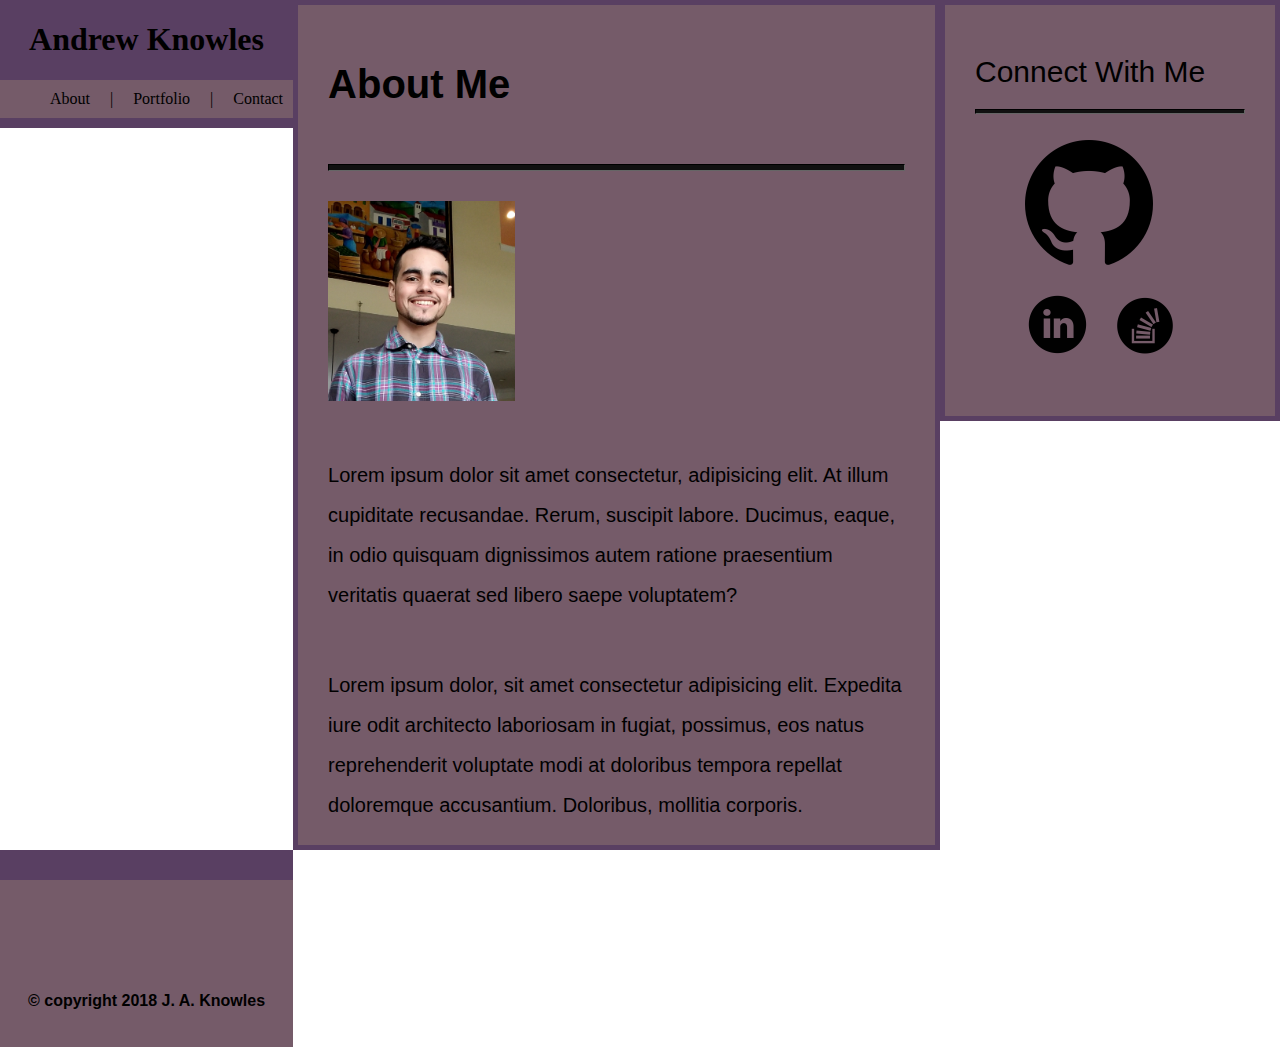
<file: index.html>
<!DOCTYPE html>
<html lang="en">
<head>
    <meta charset="UTF-8">
    <meta name="viewport" content="width=device-width, initial-scale=1.0">
    <meta http-equiv="X-UA-Compatible" content="ie=edge">
    <title>Andrew Knowles</title>
    <link rel="stylesheet" href="./assets/css/style.css">
</head>
<body class="grid-container">
    <header class="header">
        <nav class="navLinks">
            <div class="titleBox">
                <h1 class="headerTitle">Andrew Knowles</h1>
            </div>

            <ul class="navList">
                <li class="li"><a href="index.html" class="a">About</a></li>

                <li class="li">|</li>
                
                <li class="li"><a href="portfolio.html" class="a">Portfolio</a></li>

                <li class="li">|</li>
                
                <li class="li"><a href="contact.html" class="a">Contact</a></li>
            </ul>
        </nav>
    </header>
    <main class="main">
        <article  class="mainContent">
            <h1 class="h1Main">About Me</h1>
            <hr class="hrMain">                
            <img class="contentImage" src="./assets/images/professionalprofile.jpg" alt="profile picture of Andrew Knowles">

            <p class="p">                      
                Lorem ipsum dolor sit amet consectetur, adipisicing elit. At illum cupiditate recusandae. Rerum, suscipit labore. Ducimus, eaque, in odio quisquam dignissimos autem ratione praesentium veritatis quaerat sed libero saepe voluptatem?
            </p>
            <p class="p">
                Lorem ipsum dolor, sit amet consectetur adipisicing elit. Expedita iure odit architecto laboriosam in fugiat, possimus, eos natus reprehenderit voluptate modi at doloribus tempora repellat doloremque accusantium. Doloribus, mollitia corporis.
            </p>
        </article>
    </main>
    <aside class="sideLinks connectLinks">
        <h1 class="h1Connect">Connect With Me</h1>
        <hr class="hrConnect">
        <ul class="connectList">

            <li class="li"><a target="_blank" href="https://github.com/jaknowles97"><img class="ConnectImage" src="./assets/images/icon-github.png" alt="github profile link"></a></li>

            <li class="li"><a target="_blank" href="https://www.linkedin.com/in/john-knowles-37995a143/"><img class="connectImage" src="./assets/images/icon-linkedin.png" alt="Linkedin profile link"></a></li>

            <li class="li"><a target="_blank" href="https://stackoverflow.com/users/9259618/john-knowles"><img class="connectImage" src="./assets/images/icon-stack.png" alt="Stack Overflow account link"></a></li>
        </ul>
    </aside>
    <footer class="footer">
            <h6 class="copyright">&copy; copyright 2018 J. A. Knowles</h6>
    </footer>
    
</body>
</html>
</file>
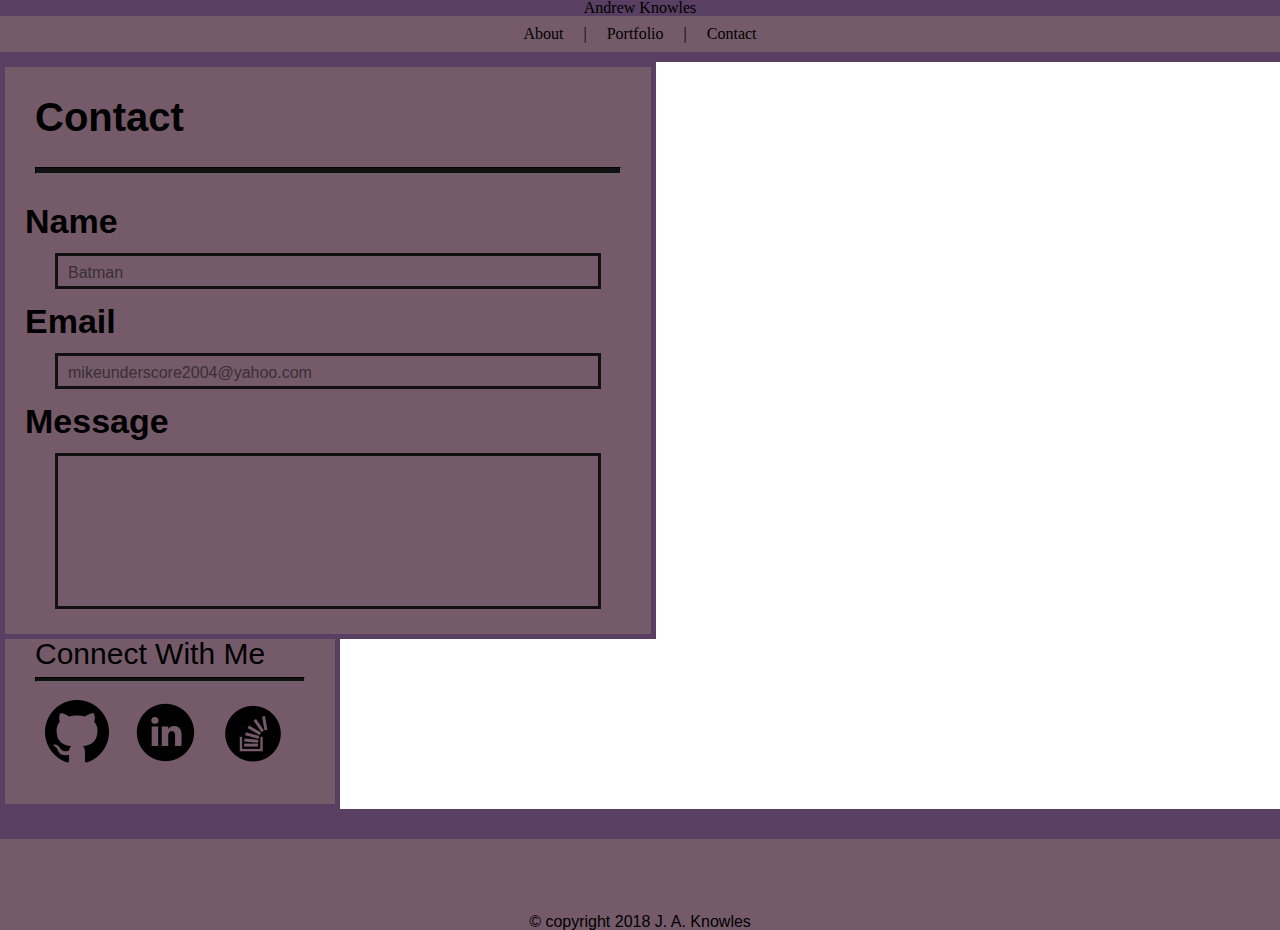
<file: contact.html>
<!Doctype>
<html>
    <head>
        <meta charset="utf-8">
        <!-- reset.css before style.css -->
        <link rel="stylesheet" href="./assets/css/reset.css">
        <link rel="stylesheet" href="./assets/css/style.css">
        <link rel="icon" href="./assets/images/favicon.png" type="image/png" sizes="64x64">
        <title>Andrew Knowles</title>
    </head>

    <body class="body">
        <header class="header">
            <nav class="navLinks">
                <div class="titleBox">
                    <h1 class="headerTitle">Andrew Knowles</h1>
                </div>

                <ul class="navList">
                    <li class="li"><a href="index.html" class="a">About</a></li>

                    <li class="li">|</li>

                    <li class="li"><a href="portfolio.html" class="a">Portfolio</a></li>

                    <li class="li">|</li>
                    
                    <li class="li"><a href="contact.html" class="a">Contact</a></li>
                </ul>
            </nav>
        </header>

        <div class="wrapper">
            <article  class="mainContent">
                    <h1 class="h1Main">Contact</h1>
                    <hr class="hrMain">
    
                <div class="inputForm">
                    <h2 class="inputTitle">Name</h2>
                    <div class="inputBox">
                        <P class="exampleText">Batman</P>
                    </div>

                    <h2 class="inputTitle">Email</h2>
                    <div class="inputBox">
                        <p class="exampleText">mikeunderscore2004@yahoo.com</p>
                    </div>

                    <h2 class="inputTitle">Message</h2>
                    <div class="inputBox message">

                    </div>
                </div>
            </article>

            <aside class="connectLinks">
                <h1 class="h1Connect">Connect With Me</h1>
                <hr class="hrConnect">
                <ul class="connectList">

                    <li class="li"><a target="_blank" href="https://github.com/jaknowles97"><img class="ConnectImage" src="./assets/images/icon-github.png" alt="github profile link"></a></li>

                    <li class="li"><a target="_blank" href="https://www.linkedin.com/in/john-knowles-37995a143/"><img class="connectImage" src="./assets/images/icon-linkedin.png" alt="Linkedin profile link"></a></li>

                    <li class="li"><a target="_blank" href="https://stackoverflow.com/users/9259618/john-knowles"><img class="connectImage" src="./assets/images/icon-stack.png" alt="Stack Overflow account link"></a></li>
                </ul>
            </aside>
        </div>

        <footer class="footer">
            <h6 class="copyright">&copy; copyright 2018 J. A. Knowles</h6>
        </footer>
    </body>
</html>
</file>
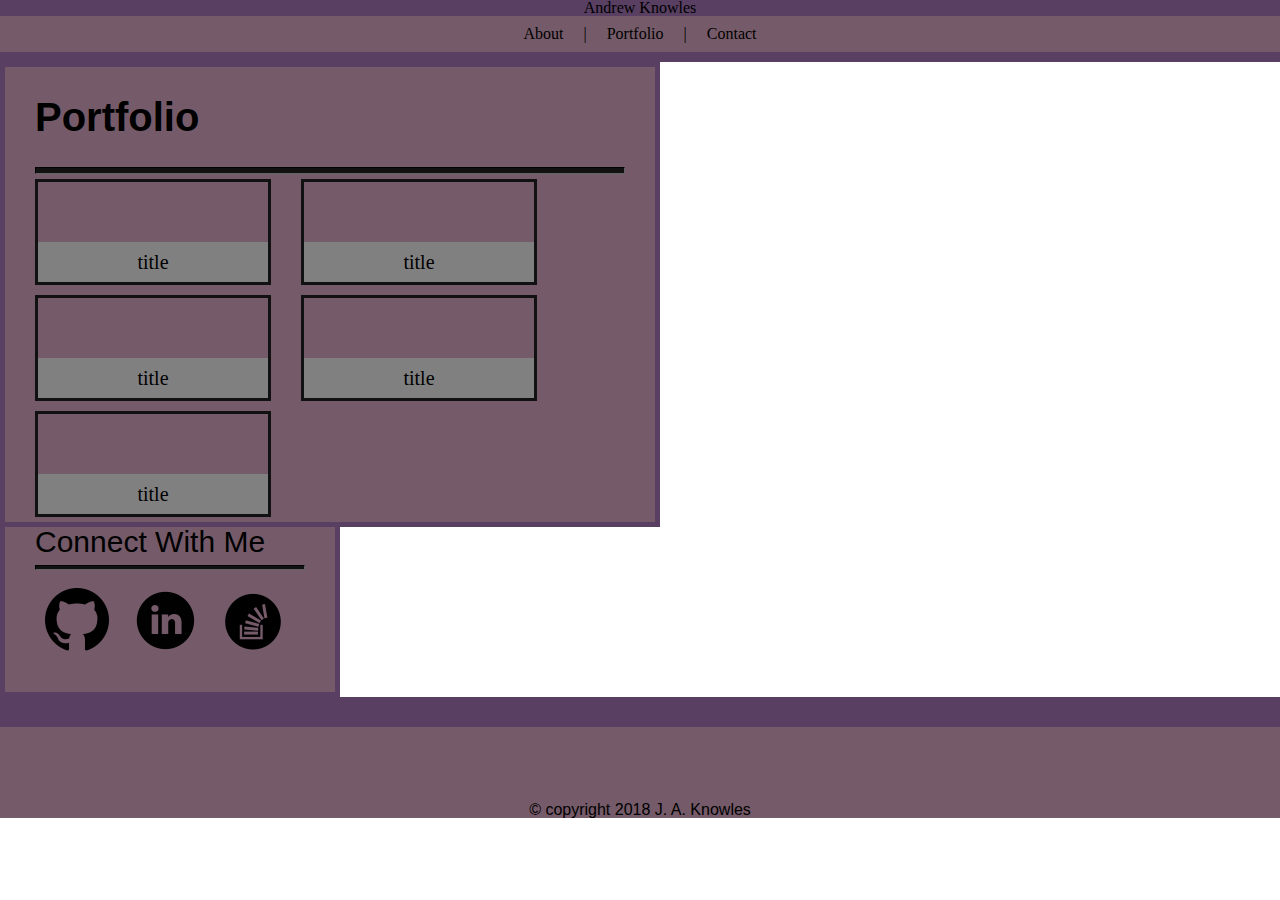
<file: portfolio.html>
<!Doctype>
<html>
    <head>
        <meta charset="utf-8">
        <!-- reset.css before style.css -->
        <link rel="stylesheet" href="./assets/css/reset.css">
        <link rel="stylesheet" href="./assets/css/style.css">
        <link rel="icon" href="./assets/images/favicon.png" type="image/png" sizes="64x64">
        <title>Andrew Knowles</title>
    </head>

    <body class="body">
        <header class="header">
            <nav class="navLinks">
                <div class="titleBox">
                    <h1 class="headerTitle">Andrew Knowles</h1>
                </div>

                <ul class="navList">
                    <li class="li"><a href="index.html" class="a">About</a></li>

                    <li class="li">|</li>
                    
                    <li class="li"><a href="portfolio.html" class="a">Portfolio</a></li>

                    <li class="li">|</li>
                    
                    <li class="li"><a href="contact.html" class="a">Contact</a></li>
                </ul>
            </nav>
        </header>

        <div class="wrapper">
            <article  class="mainContent">
                <h1 class="h1Main">Portfolio</h1>
                <hr class="hrMain">

                <div class="projectContainer1">
                    <div class="projectTitle">
                        <h3>title</h3>
                    </div>
                </div>

                <div class="projectContainer2">
                    <h3 class="projectTitle">title</h3>
                </div>

                <div class="projectContainer3">
                    <h3 class="projectTitle">title</h3>
                </div>

                <div class="projectContainer4">
                    <h3 class="projectTitle">title</h3>
                </div>

                <div class="projectContainer5">
                    <h3 class="projectTitle">title</h3>
                </div>
            </article>    

            <aside class="connectLinks">
                <h1 class="h1Connect">Connect With Me</h1>
                <hr class="hrConnect">
                <ul class="connectList">

                    <li class="li"><a target="_blank" href="https://github.com/jaknowles97"><img class="ConnectImage" src="./assets/images/icon-github.png" alt="github profile link"></a></li>

                    <li class="li"><a target="_blank" href="https://www.linkedin.com/in/john-knowles-37995a143/"><img class="connectImage" src="./assets/images/icon-linkedin.png" alt="Linkedin profile link"></a></li>

                    <li class="li"><a target="_blank" href="https://stackoverflow.com/users/9259618/john-knowles"><img class="connectImage" src="./assets/images/icon-stack.png" alt="Stack Overflow account link"></a></li>
                </ul>
            </aside>
        </div>

        <footer class="footer">
            <h6 class="copyright">&copy; copyright 2018 J. A. Knowles</h6>
        </footer>
    </body>
</html>
</file>
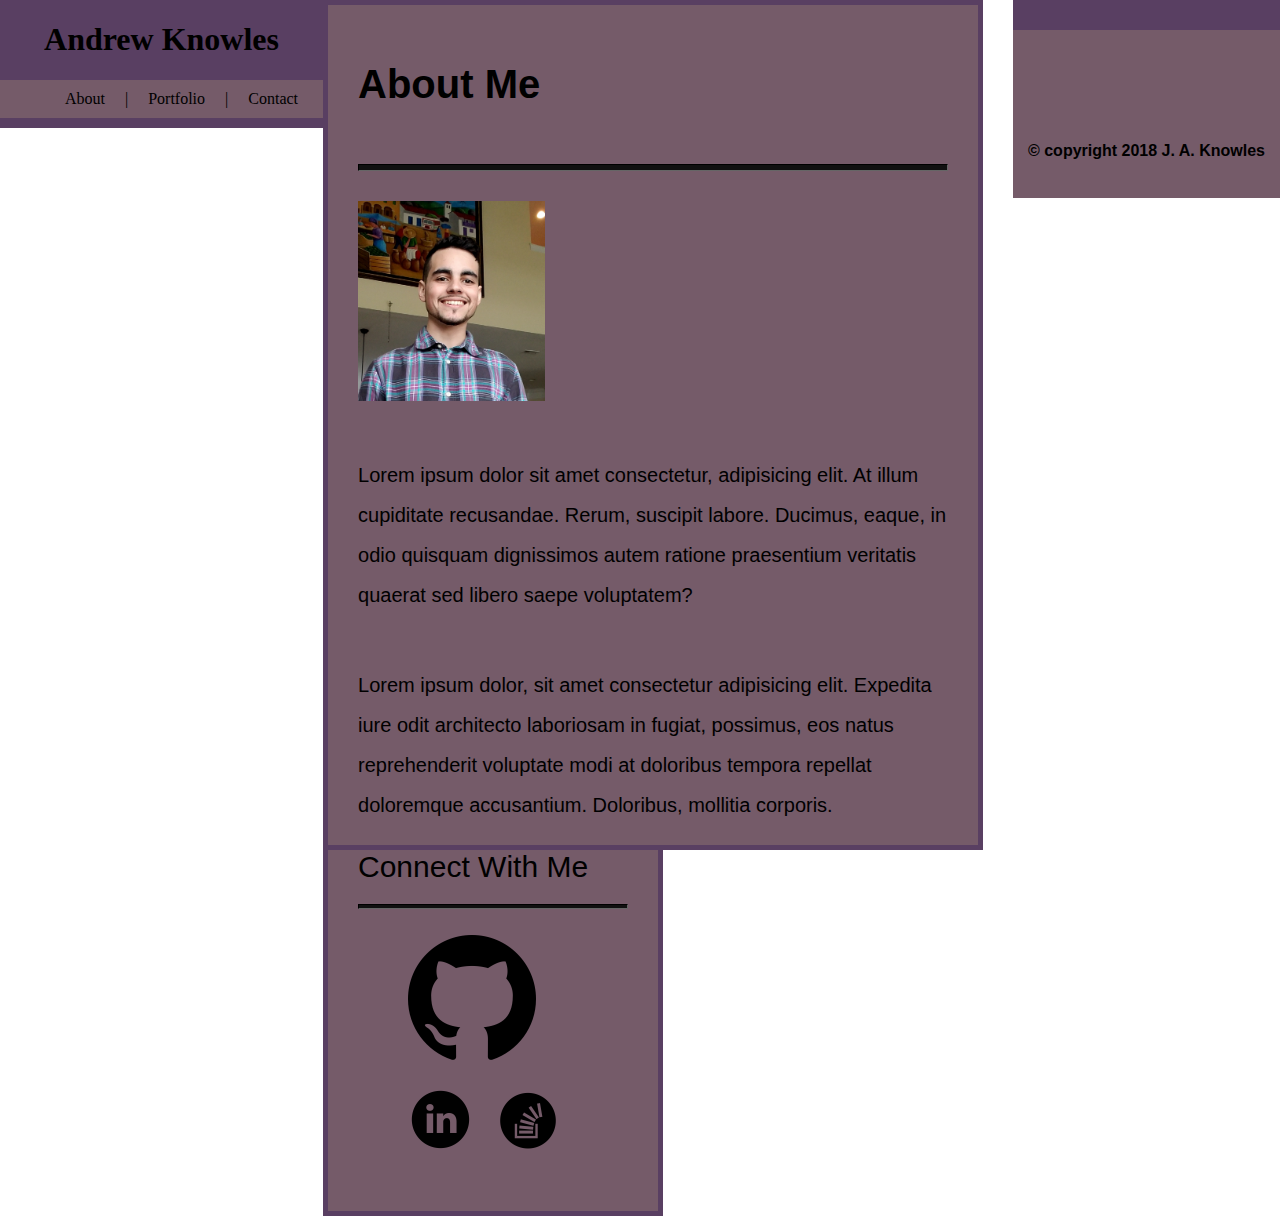
<file: test.html>
<!DOCTYPE html>
<html lang="en">
<head>
    <meta charset="UTF-8">
    <meta name="viewport" content="width=device-width, initial-scale=1.0">
    <meta http-equiv="X-UA-Compatible" content="ie=edge">
    <title>Andrew Knowles</title>
    <link rel="stylesheet" href="./assets/css/style.css">
</head>
<body class="grid-container">
    <header class="header">
        <nav class="navLinks">
            <div class="titleBox">
                <h1 class="headerTitle">Andrew Knowles</h1>
            </div>

            <ul class="navList">
                <li class="li"><a href="index.html" class="a">About</a></li>

                <li class="li">|</li>
                
                <li class="li"><a href="portfolio.html" class="a">Portfolio</a></li>

                <li class="li">|</li>
                
                <li class="li"><a href="contact.html" class="a">Contact</a></li>
            </ul>
        </nav>
    </header>
    <div class="wrapper">
        <main class="main">
            <article  class="mainContent">
                <h1 class="h1Main">About Me</h1>
                <hr class="hrMain">                
                <img class="contentImage" src="./assets/images/professionalprofile.jpg" alt="profile picture of Andrew Knowles">

                <p class="p">                      
                    Lorem ipsum dolor sit amet consectetur, adipisicing elit. At illum cupiditate recusandae. Rerum, suscipit labore. Ducimus, eaque, in odio quisquam dignissimos autem ratione praesentium veritatis quaerat sed libero saepe voluptatem?
                </p>
                <p class="p">
                    Lorem ipsum dolor, sit amet consectetur adipisicing elit. Expedita iure odit architecto laboriosam in fugiat, possimus, eos natus reprehenderit voluptate modi at doloribus tempora repellat doloremque accusantium. Doloribus, mollitia corporis.
                </p>
            </article>
        </main>
        <aside class="sideLinks connectLinks">
            <h1 class="h1Connect">Connect With Me</h1>
            <hr class="hrConnect">
            <ul class="connectList">

                <li class="li"><a target="_blank" href="https://github.com/jaknowles97"><img class="ConnectImage" src="./assets/images/icon-github.png" alt="github profile link"></a></li>

                <li class="li"><a target="_blank" href="https://www.linkedin.com/in/john-knowles-37995a143/"><img class="connectImage" src="./assets/images/icon-linkedin.png" alt="Linkedin profile link"></a></li>

                <li class="li"><a target="_blank" href="https://stackoverflow.com/users/9259618/john-knowles"><img class="connectImage" src="./assets/images/icon-stack.png" alt="Stack Overflow account link"></a></li>
            </ul>
        </aside>
    </div>
    <footer class="footer">
            <h6 class="copyright">&copy; copyright 2018 J. A. Knowles</h6>
    </footer>
    
</body>
</html>
</file>
<file: assets/css/style.css>
.grid-container {
    display: grid;
    grid-template: 
    'header header header'
    'main main sideLinks'
    'footer footer footer';
    margin: 0 auto;
                
}

/*  header  */
.header {
    margin: 0;
    background-color: #755b69;
    width: 100%;
    height: fit-content;
    border-bottom: 10px solid #593F62;
}

.titleBox {
    background-color: #593F62;
    display: table;
    height: 100%;
    width: 100%;
    text-align: center;
}

.navList {
    display: table;
    text-decoration: none;
    margin-left: 400px;
    align-items: center;
    margin: 0 auto;
}

.li {
    display: inline-block;
    text-align: center;
    padding: 10px;
}


.a {
    text-decoration: none;
    color: inherit;
}

/*  main box    */
.mainContent {
    background-color: #755b69;
    height: fit-content;

    border: 5px solid #593F62;
    max-width: 650px;
    float: left;
}

.h1Main {
    font-family: Arial, Helvetica, sans-serif;
    font-size: 40px;
    font-weight: 600;
    text-align: left;
    padding: 30px;
}

.hrMain {
    height: 5px;
    margin: 0 30px;
    background-color: #111;
    border-color: #111;
}

.contentImage {
    max-width: 200px;
    max-height: 200px;
    padding: 30px 30px  0;
}

p {
    font-family: Arial, Helvetica, sans-serif;
    font-size: 20px;
    line-height: 2;
    padding: 30px 30px 0;

}

/*  connect with me box */

.connectLinks {
    height: fit-content;
    background-color: #755b69;
    padding: 30px;

    border: 5px solid #593F62;
    max-width: 270px;
}

.h1Connect {
    font-family: Arial, Helvetica, sans-serif;
    font-size: 30px;
    font-weight: 400;
}

.hrConnect {
    height: 3px;
    background-color: #111;
    border-color: #111;
}

.connectImage {
    width: 64px;
    height: 64px;
}

/*  contact form    */

.inputForm {
    padding: 20px;
}

.inputTitle {
    font-family: Arial, Helvetica, sans-serif;
    font-size: 34px;
    font-weight: bolder;
    padding: 10px 0;
}

.inputBox {
    height: 30px;
    width: 540px;
    margin: 5px 30px;
    border: 3px solid #111;
}

.message {
    height: 150px;
    width: 540px;
    margin: 5px 30px;
    border: 3px solid #111;
}

.exampleText {
    color: #111;
    opacity: .6;
    padding: 1px 0 0 10px;
    font-size: 16px;
    height: 16px;
    
}

/*  project page    */
.projectContainer1 {
    height: 100px;
    width: 230px;
    float: left;
    margin: 5px 0 5px 30px;
  /*  background-image: url("#");
      background: cover; */
    border: 3px solid #111;
}

.projectContainer2 {
    height: 100px;
    width: 230px;
    float: left;
    margin: 5px 0 5px 30px;
    border: 3px solid #111; 
}

.projectContainer3 {
    height: 100px;
    width: 230px;
    float: left;
    margin: 5px 0 5px 30px;
    border: 3px solid #111; 
}

.projectContainer4 {
    height: 100px;
    width: 230px;
    float: left;
    margin: 5px 0 5px 30px;
    border: 3px solid #111; 
}

.projectContainer5 {
    height: 100px;
    width: 230px;
    float: left;
    margin: 5px 0 5px 30px;
    border: 3px solid #111; 
}

.projectTitle {
    text-align: center;
    margin-top: 60px;
    background-color: grey;
    line-height: 40px;
    font-size: 20px;

}
/*  footer  */

.footer {
    
    width: 100%;
    height: fit-content;
    background-color: #755b69;
    vertical-align: bottom;
    border-top: 30px solid #593F62;
    align-items: center;
}

.copyright {
    font-family: Arial, Helvetica, sans-serif;
    font-size: 16px;
    text-align: center;
    padding-top: 75px;


}

@media (max-width: 768px) {

}
</file>
